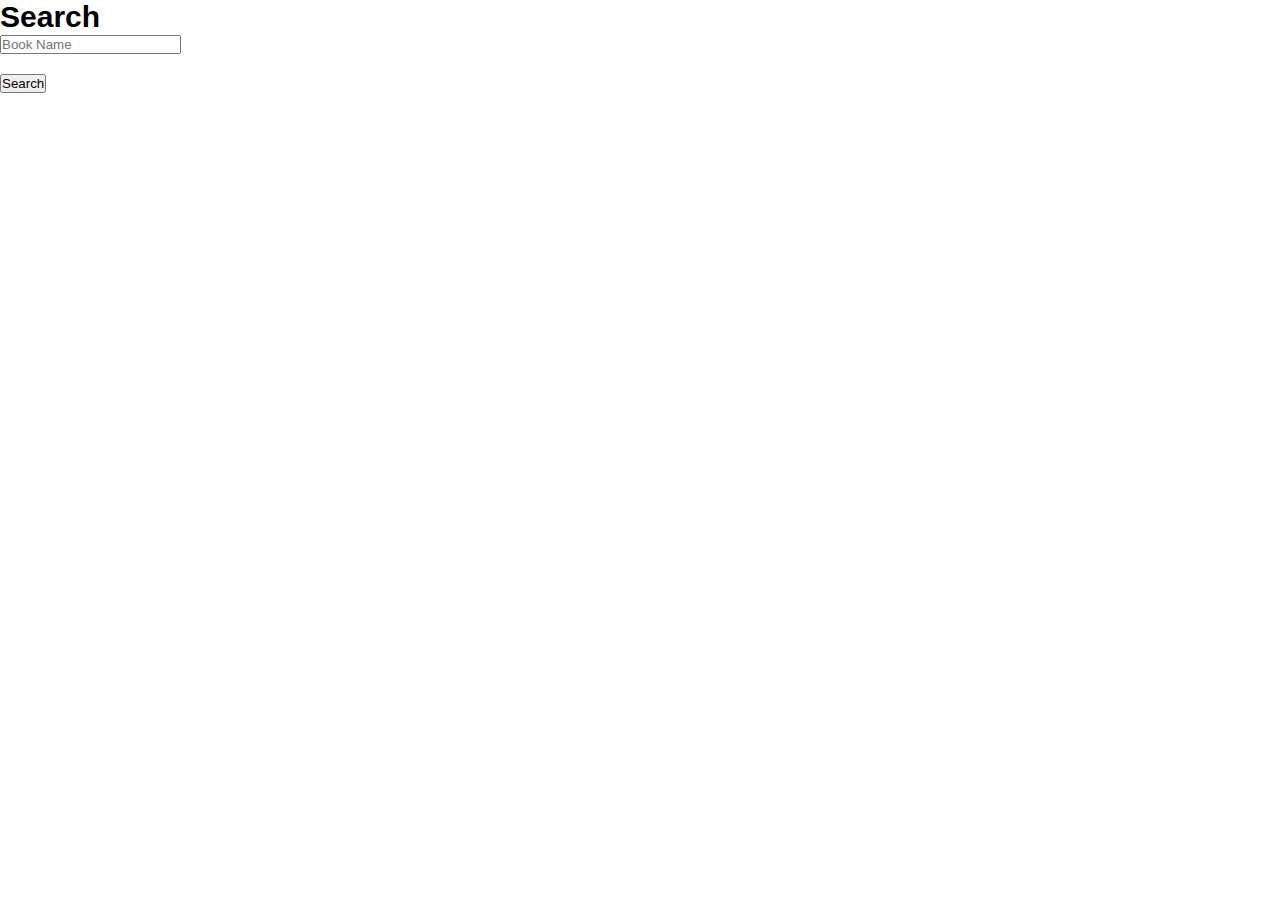
<file: assets/search.html>
<!DOCTYPE html>
<html lang="en">
<head>
    <meta charset="UTF-8" />
    <meta name="viewport" content="width=device-width, initial-scale=1.0" />
    <link rel="stylesheet" href="./styles/reset.css" />
    <link rel="stylesheet" href="./styles/search.css" />
    <title>Search</title>
</head>

<body>
    
        <main>
            <div>
                <h2 style="font-size: 30px; rgb(34, 34, 34); font-family: Roboto, Sans-Serif">Search</h2>
                <form action="#">
                <label>
                    <input type="text" placeholder="Book Name">
                </label><br><br>
                <button>Search</button>
                </form>
            <div>
        </main>
            
                
</body>

</html>
</file>
<file: assets/styles/search.css>
main {
  font-family: 'Montserrat';
  display: flex;
  gap: 80px;
  .searchSection {
    padding-left: 150px;
    padding-top: 200px;
    h2 {
      font-size: 40px;
      padding-bottom: 20px;
    }
    button {
      background-color: #dd7a00;
      height: 50px;
      width: 350px;
      font-size: 20px;
      color: #fff;
      outline: none;
      border: none;
    }
    input {
      height: 50px;
      width: 350px;
      font-size: 20px;
      text-indent: 10px;
      outline: none;
    }
    form {
      display: flex;
      flex-direction: column;
      gap: 30px;
    }
  }
  .searchImage {
    width: 800px;
    margin-top: 140px;
    padding: 30px 60px;
    background-color: #fff;
    border-radius: 10px;
    box-shadow: rgba(0, 0, 0, 0.24) 0px 3px 8px;
    .slider {
      display: flex;
      overflow: hidden;
      width: 100%;
      .searchBookImg img {
        width: 220px;
        height: 350px;
        object-fit: cover;
        background-color: black;
        border-radius: 5px;
      }
      .searchBookRight {
        flex-grow: 1;
        padding-left: 20px;
      }
    }
    button {
      position: absolute;
      top: 350px;
      transform: translateY(-50%);
      padding: 10px 5px;
      font-size: 16px;
      color: #fff;
      background-color: rgba(255, 255, 255, 0);
      border: none;
      border-radius: 5px;
      cursor: pointer;
      color: black;
      font-size: 25px;
    }
    .prevBtn {
      left: 600px;
    }

    .nextBtn {
      right: 150px;
    }
  }
}
</file>
